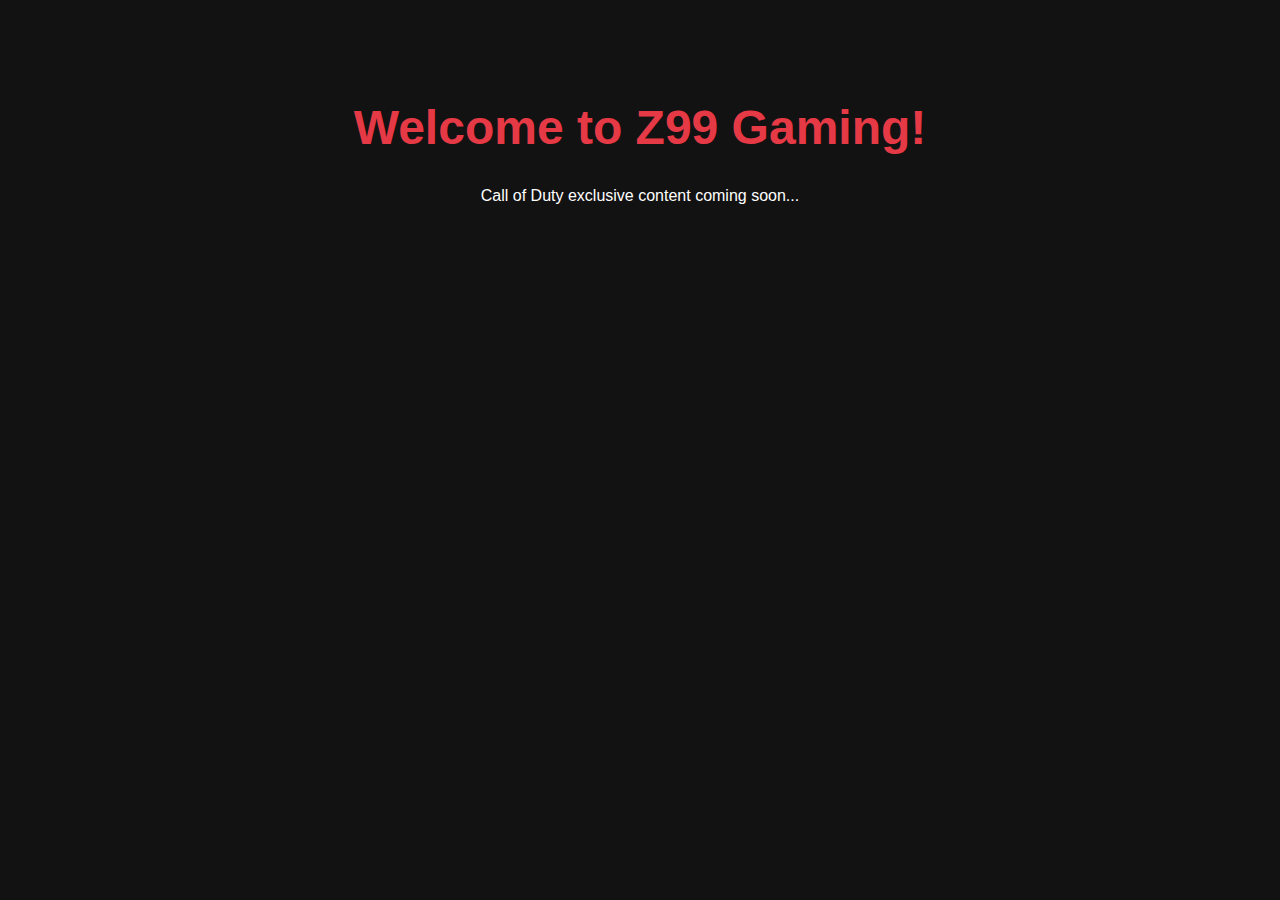
<file: index.html>
<!DOCTYPE html>
<html lang="en">
<head>
    <meta charset="UTF-8">
    <title>Z99 Gaming</title>
    <style>
        body {
            font-family: Arial, sans-serif;
            text-align: center;
            background-color: #121212;
            color: white;
            margin-top: 100px;
        }
        h1 {
            color: #e63946; /* CoD-style red accent */
            font-size: 3em;
        }
    </style>
</head>
<body>
    <h1>Welcome to Z99 Gaming!</h1>
    <p>Call of Duty exclusive content coming soon...</p>
</body>
</html>
</file>
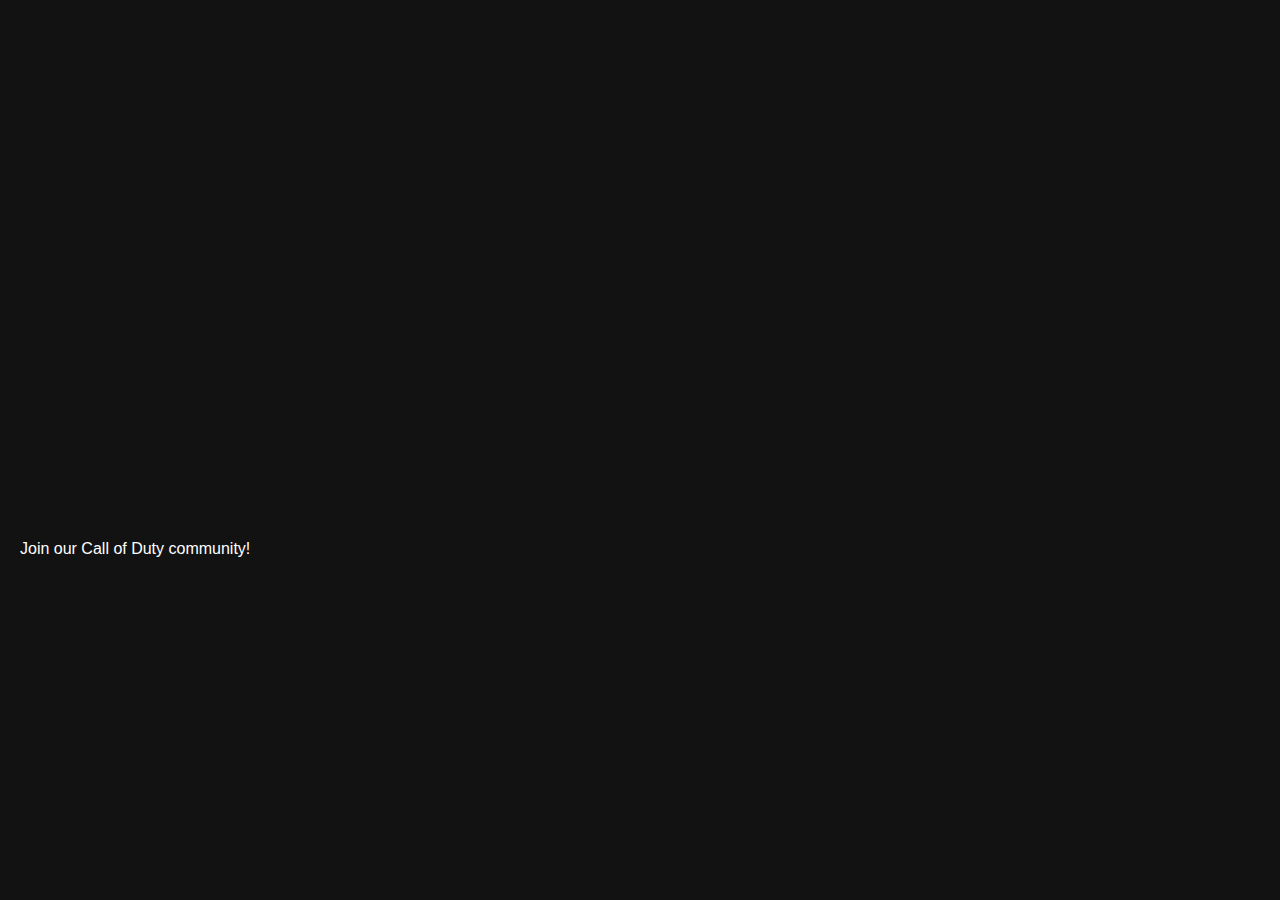
<file: discord.html>
<!DOCTYPE html>
<html lang="en">
<head>
    <meta charset="UTF-8">
    <title>Z99 Gaming - Discord</title>
    <link rel="stylesheet" href="css/style.css">
</head>
<body class="discord-page">
    <iframe src="https://discord.com/widget?id=YOUR_SERVER_ID&theme=dark" 
            width="350" height="500" allowtransparency="true" frameborder="0"></iframe>
    <p>Join our Call of Duty community!</p>
</body>
</html>
</file>
<file: css/style.css>
/* Global Styles */
body {
    font-family: 'Arial', sans-serif;
    background: #121212;
    color: white;
    margin: 0;
    padding: 20px;
}

header {
    background: #e63946; /* CoD red */
    padding: 20px;
    text-align: center;
}

.products {
    display: grid;
    grid-template-columns: repeat(auto-fill, minmax(150px, 1fr));
    gap: 20px;
}

.product {
    background: #1e1e1e;
    padding: 15px;
    border-radius: 5px;
    text-align: center;
}

.add-to-cart {
    background: #e63946;
    color: white;
    border: none;
    padding: 8px 15px;
    cursor: pointer;
    transition: 0.3s;
}

.add-to-cart:hover {
    background: #f25464;
}

/* Login Page */
.auth-box {
    width: 300px;
    margin: 50px auto;
    background: #1e1e1e;
    padding: 20px;
    border-radius: 5px;
}
</file>
